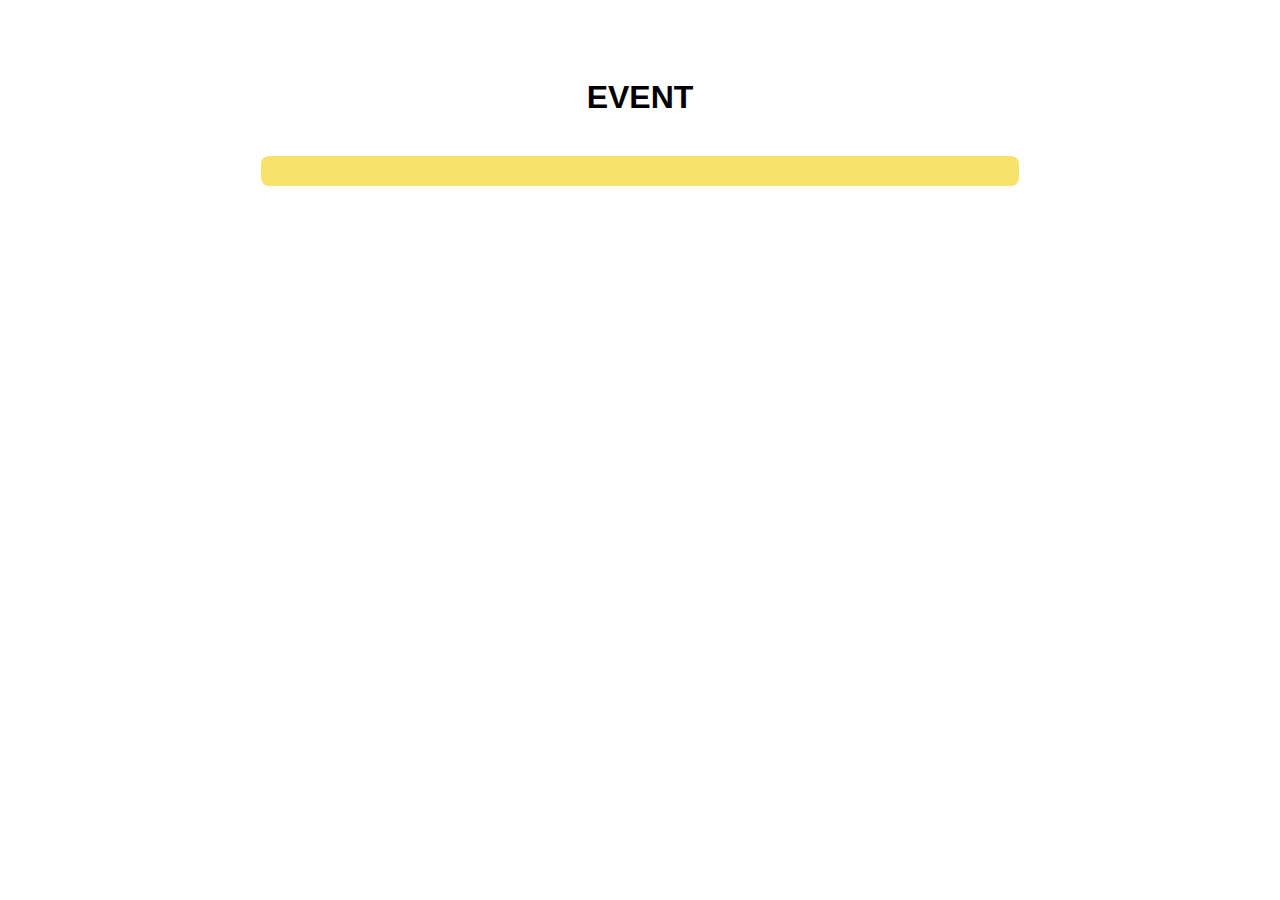
<file: src/main/resources/templates/mainPage.html>
<!DOCTYPE html>
<html lang="ko" xmlns:th="http://www.thymeleaf.org">
<head>
    <meta charset="UTF-8">
    <title>EVENT</title>
    <style>
        body {
          font-family: Arial, sans-serif;
          text-align: center;
          background-color: #fff;
          padding-top: 50px;
        }

        h1 {
          font-size: 2em;
          font-weight: bold;
          margin-bottom: 40px;
        }

        .event-banner {
          display: block;
          margin: 20px auto;
          width: 80%;
          max-width: 600px;
          border-radius: 15px;
          overflow: hidden;
          box-shadow: 0 4px 8px rgba(0,0,0,0.1);
          transition: transform 0.2s ease;
        }

        .event-banner:hover {
          transform: scale(1.03);
        }

        .event-banner img {
          width: 100%;
          height: auto;
          display: block;
        }

        .event-chunsik {
            display: inline-block;
            background-color: #f7e26b; /* 연노랑 */
            width: 60%;
            margin: 0 auto;
            padding: 15px 0;
            border-radius: 8px;
            font-weight: bold;
            font-size: 16px;
            text-align: center;
            text-decoration: none;
            color: black;
            cursor: pointer;
        }

        a:visited { color:black; }
    </style>
</head>
<body>
<h1>EVENT</h1>

<div class="event-chunsik" th:each="event : ${eventList}">
    <a style="text-decoration: none; " th:text="${event.title}" th:href="'eventDetail/'+${event.id}"></a>
</div>


</body>
</html>
</file>
